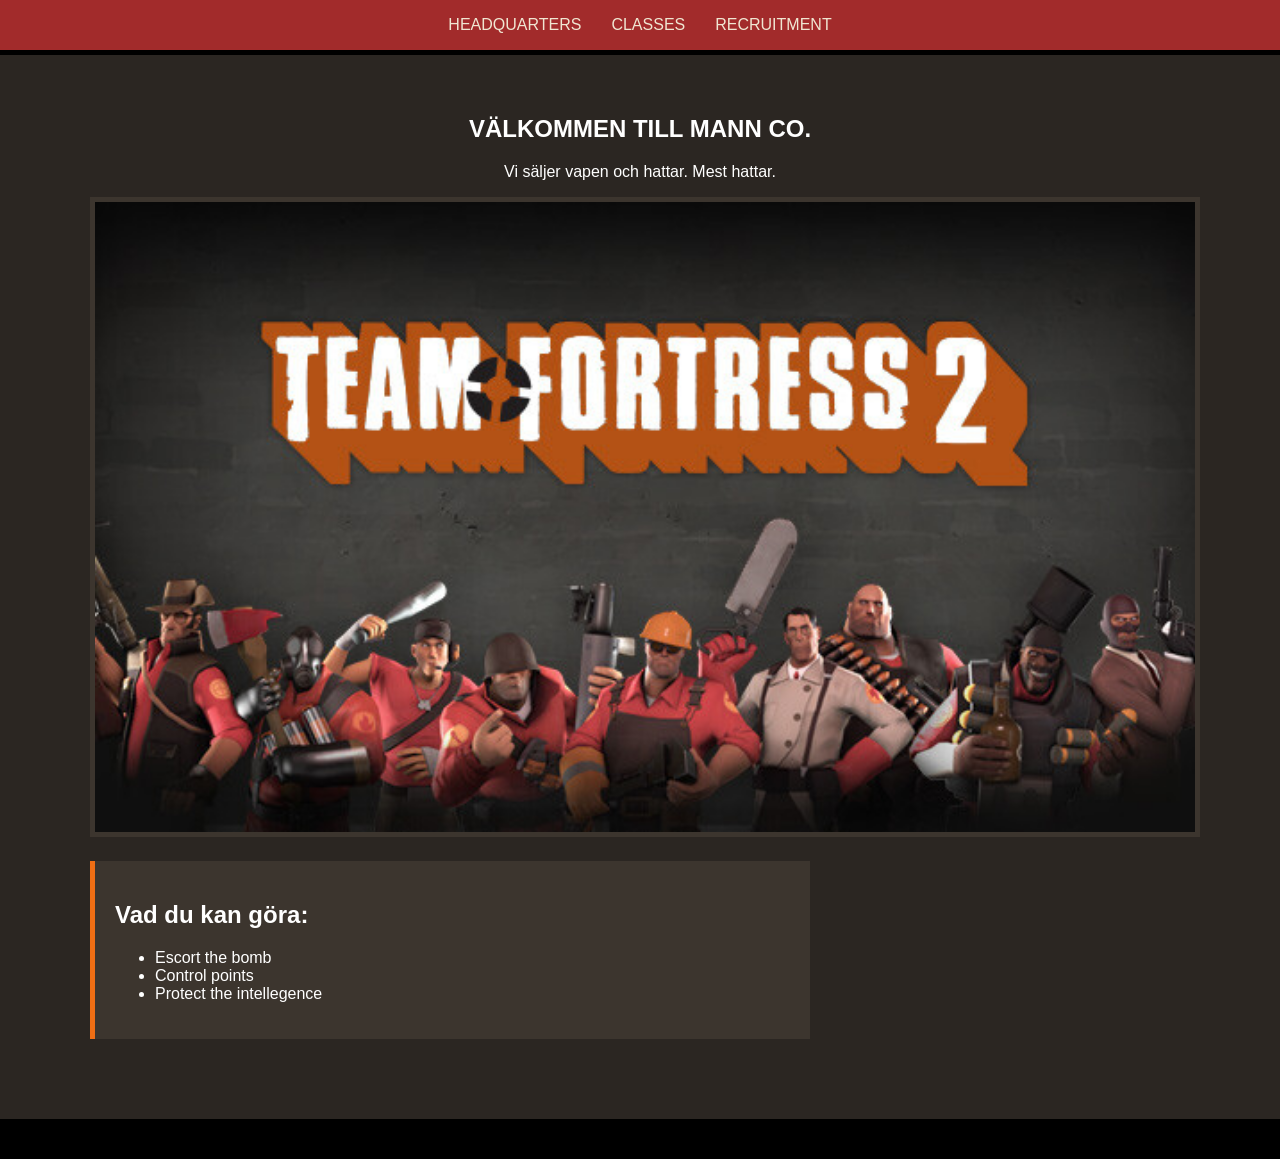
<file: index.html>
<!DOCTYPE html>
<html lang="sv">
<head>
    <meta charset="UTF-8">
    <meta name="viewport" content="width=device-width, initial-scale=1.0">
    <meta name="description" content="Mann Co. - Vi säljer produkter och får jobbet gjort.">
    <title>Högkvarteret | Mann Co.</title>
    <link rel="stylesheet" href="style.css">
    <script src="script.js" defer></script>
</head>
<body>

    <header>
        <nav class="global-nav">
            <ul>
                <li><a href="index.html">Headquarters</a></li>
                <li><a href="classes.html">Classes</a></li>
                <li><a href="recruitment.html">Recruitment</a></li>
            </ul>
        </nav>
    </header>

    <main class="grid-layout">
        <section class="hero">
            <h1>VÄLKOMMEN TILL MANN CO.</h1>
            <p>Vi säljer vapen och hattar. Mest hattar.</p>
            <img src="capsule_616x353.jpg" alt="De nio klasserna i Team Fortress 2" class="main-img">
        </section>

        <section class="mission">
            <h2>Vad du kan göra:</h2>
            <ul class="task-list">
                <li>Escort the bomb</li>
                <li>Control points</li>
                <li>Protect the intellegence</li>
            </ul>
        </section>
    </main>

    <footer>
    </footer>

</body>
</html>
</file>
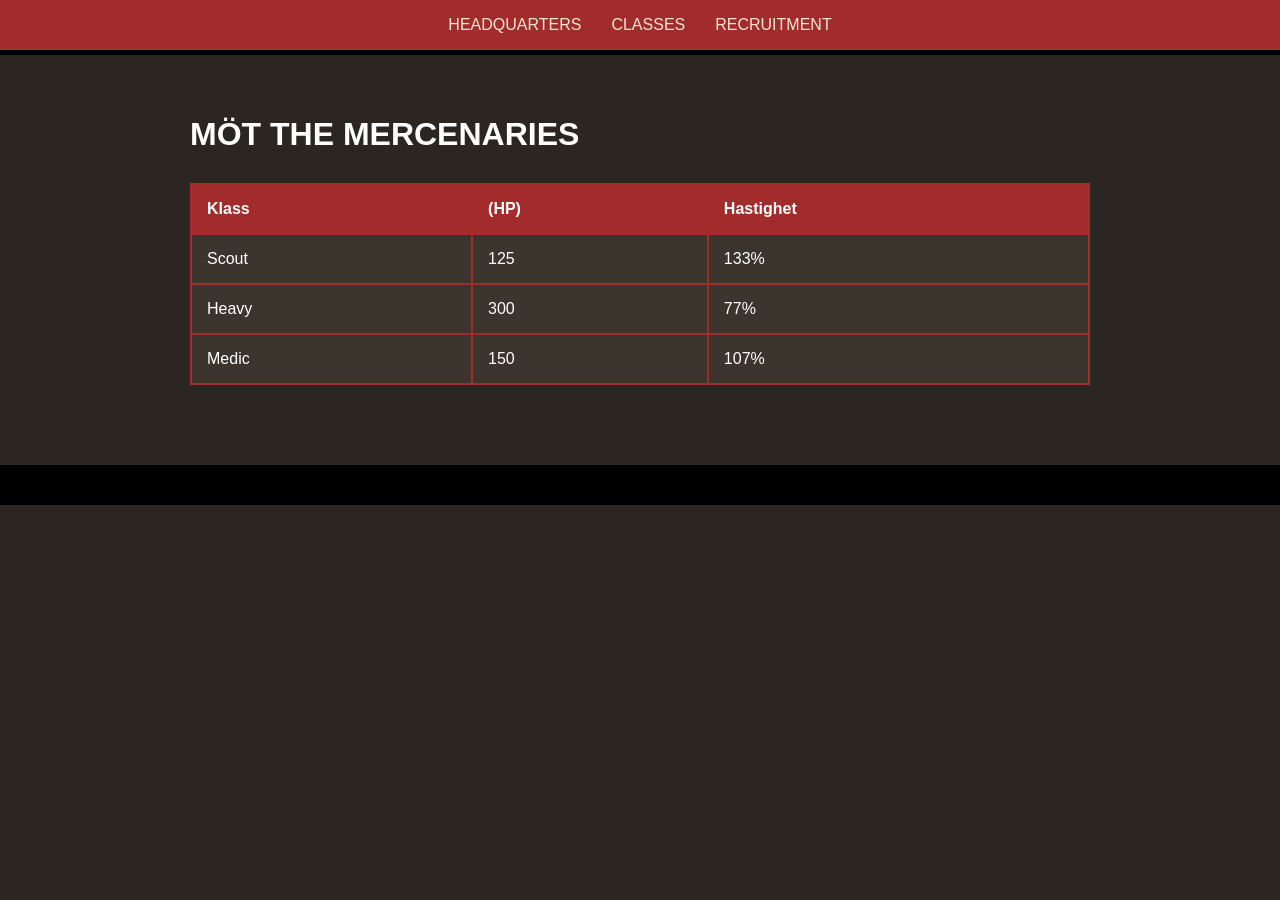
<file: classes.html>
<!DOCTYPE html>
<html lang="sv">
<head>
    <meta charset="UTF-8">
    <meta name="viewport" content="width=device-width, initial-scale=1.0">
    <title>Classes | Mann Co.</title>
    <link rel="stylesheet" href="style.css">
</head>
<body>
    <header>
        <nav class="global-nav">
            <ul>
                <li><a href="index.html">Headquarters</a></li>
                <li><a href="classes.html">Classes</a></li>
                <li><a href="recruitment.html">Recruitment</a></li>
            </ul>
        </nav>
    </header>

    <main class="content-container">
        <h1>MÖT THE MERCENARIES</h1>
        <table class="tf2-table">
            <thead>
                <tr>
                    <th>Klass</th>
                    <th>(HP)</th>
                    <th>Hastighet</th>
                </tr>
            </thead>
            <tbody>
                <tr>
                    <td>Scout</td>
                    <td>125</td>
                    <td>133%</td>
                </tr>
                <tr>
                    <td>Heavy</td>
                    <td>300</td>
                    <td>77%</td>
                </tr>
                <tr>
                    <td>Medic</td>
                    <td>150</td>
                    <td>107%</td>
                </tr>
            </tbody>
        </table>
    </main>

    <footer>
    </footer>
</body>
</html>
</file>
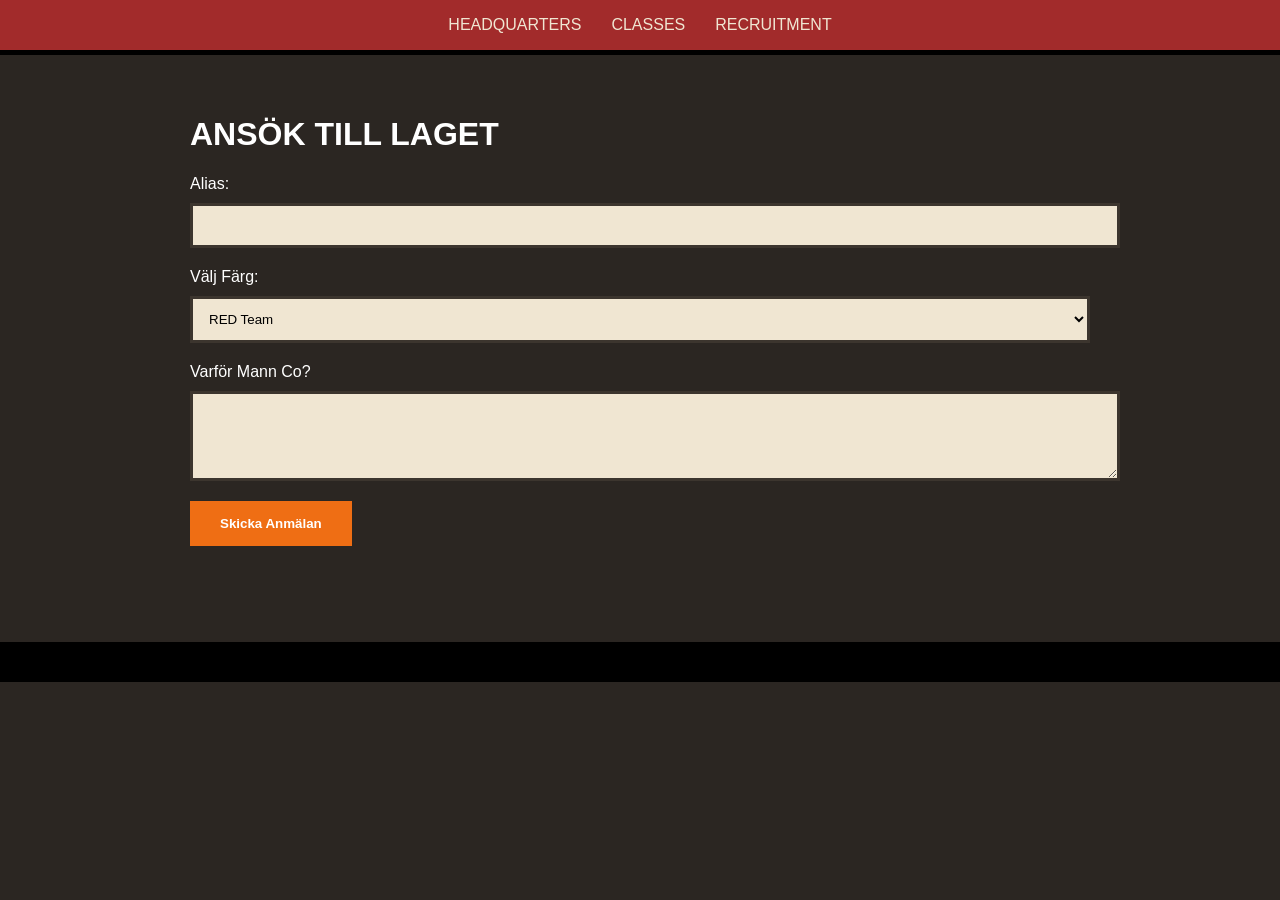
<file: recruitment.html>
<!DOCTYPE html>
<html lang="sv">
<head>
    <meta charset="UTF-8">
    <meta name="viewport" content="width=device-width, initial-scale=1.0">
    <title>Recruitment | Mann Co.</title>
    <link rel="stylesheet" href="style.css">
    <script src="script.js" defer></script>
</head>
<body>
    <header>
        <nav class="global-nav">
            <ul>
                <li><a href="index.html">Headquarters</a></li>
                <li><a href="classes.html">Classes</a></li>
                <li><a href="recruitment.html">Recruitment</a></li>
            </ul>
        </nav>
    </header>

    <main class="content-container">
        <h1>ANSÖK TILL LAGET</h1>
        <form id="recruitForm">
            <label for="name">Alias:</label>
            <input type="text" id="name" name="name" required>

            <label for="team">Välj Färg:</label>
            <select id="team" name="team">
                <option value="red">RED Team</option>
                <option value="blu">BLU Team</option>
            </select>

            <label for="message">Varför Mann Co?</label>
            <textarea id="message" name="message" rows="4"></textarea>

            <button type="submit" class="tf2-btn">Skicka Anmälan
            </button>
        </form>
        <p id="response"></p>
    </main>

    <footer>
    </footer>
</body>
</html>
</file>
<file: style.css>
body {
    font-family: 'Arial Black', sans-serif;
    background-color: #2b2622;
    color: white;
    margin: 0;
}

.global-nav {
    background-color: #a22b2b;
    padding: 1rem;
    border-bottom: 5px solid black;
}

.global-nav ul {
    list-style: none;
    display: flex;
    justify-content: center;
    margin: 0;
    padding: 0;
}

.global-nav li { margin: 0 15px; }

.global-nav a {
    color: #f0e6d2;
    text-decoration: none;
    text-transform: uppercase;
}
.grid-layout {
    display: grid;
    grid-template-columns: 2fr 1fr;
    gap: 20px;
    padding: 40px;
    max-width: 1100px;
    margin: 0 auto;
}

.hero { 
    grid-column: 1 / span 2; 
    text-align: center; 
}

.main-img {
    width: 100%;
    height: auto;
    border: 5px solid #3c352e;
}

.mission {
    background-color: #3c352e;
    padding: 20px;
    border-left: 5px solid #ef6e14;
}

footer {
    text-align: center;
    padding: 20px;
    background-color: black;
    margin-top: 40px;
}
.content-container {
    padding: 40px;
    max-width: 900px;
    margin: 0 auto;
}

.tf2-table {
    width: 100%;
    border-collapse: collapse;
    margin-top: 30px;
    background-color: #3c352e;
}

.tf2-table th, .tf2-table td {
    border: 2px solid #a22b2b;
    padding: 15px;
    text-align: left;
}

.tf2-table th { background-color: #a22b2b; color: white; }

input, select, textarea {
    display: block;
    width: 100%;
    margin: 10px 0 20px 0;
    padding: 12px;
    background-color: #f0e6d2;
    border: 3px solid #3c352e;
}

.tf2-btn {
    background-color: #ef6e14;
    color: white;
    padding: 15px 30px;
    border: none;
    cursor: pointer;
    font-weight: bold;
}
</file>
